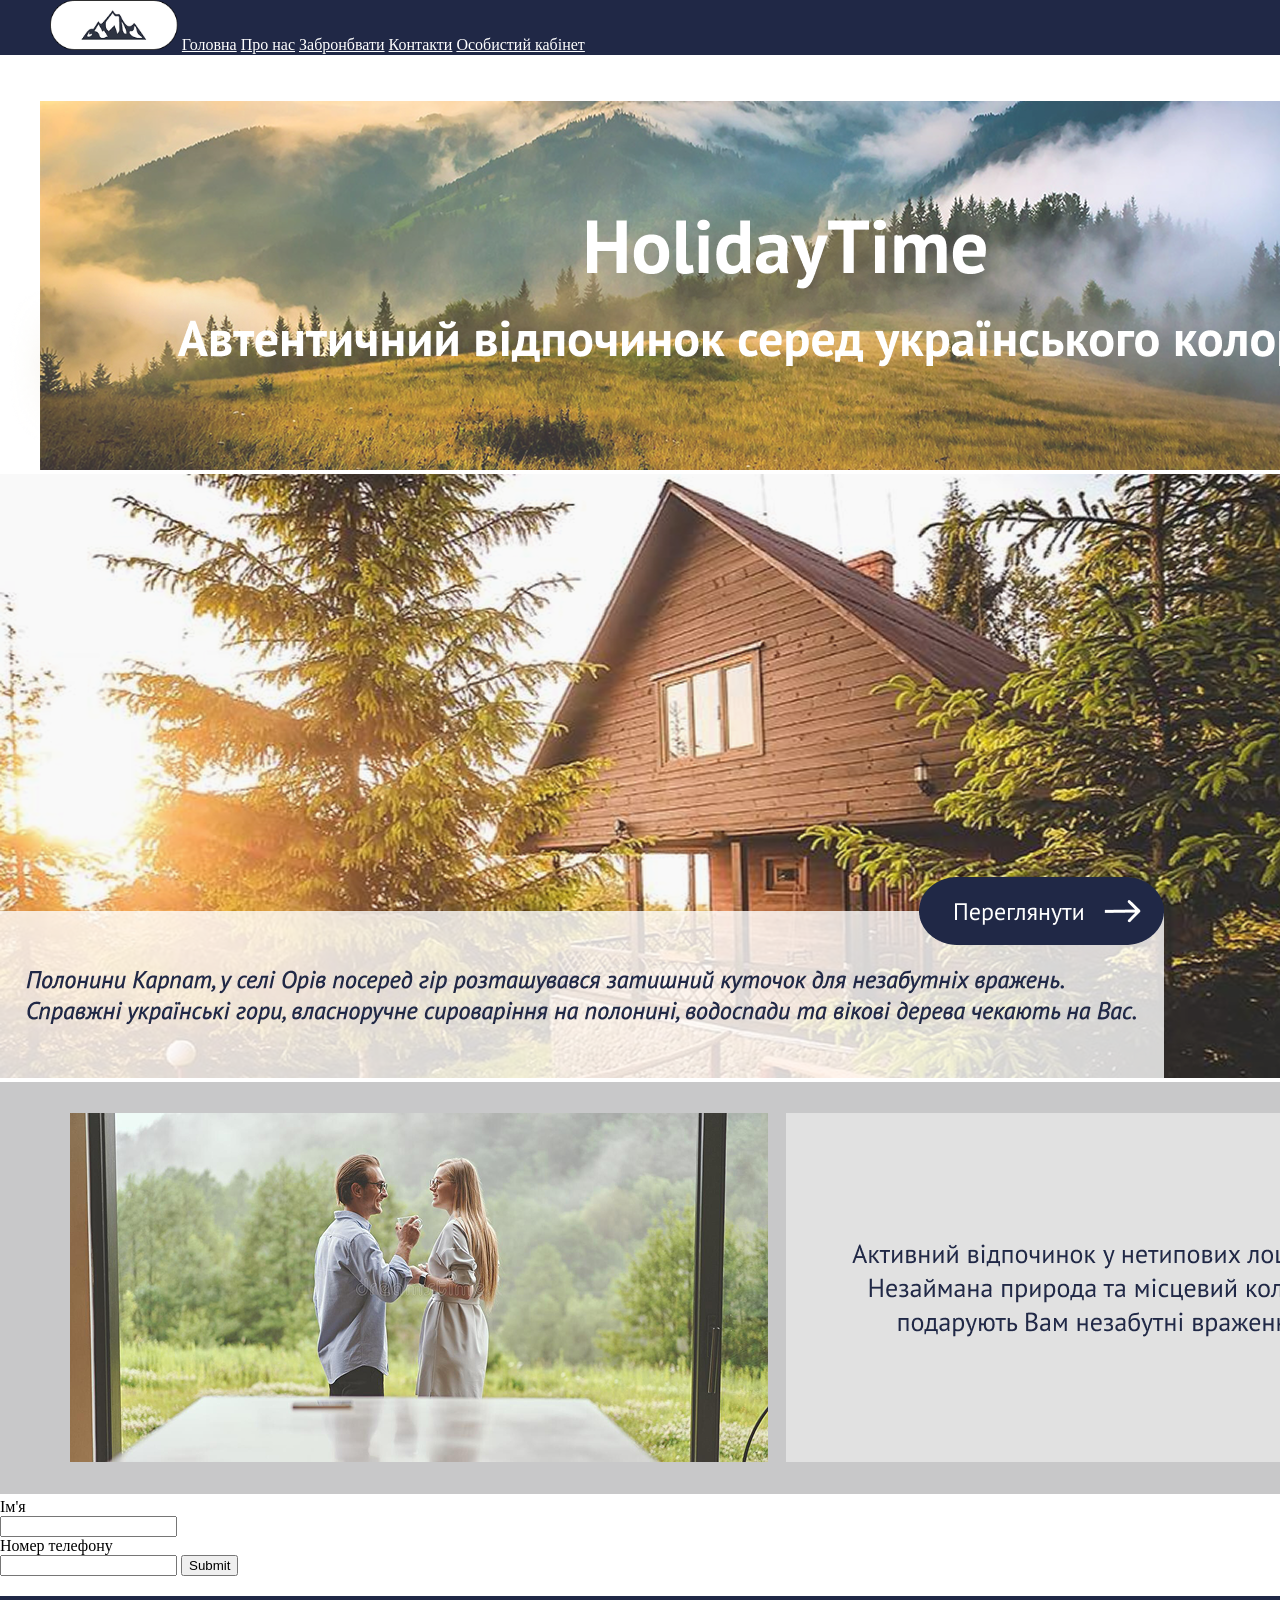
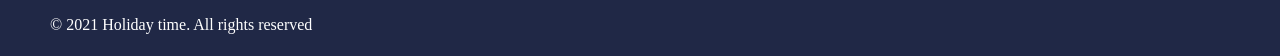
<file: index.html>
<!DOCTYPE html>
<html lang="en">
<head>
    <meta charset="UTF-8">
    <meta name="viewport" content="width=device-width, initial-scale=1.0">
    <title>Holiday time</title>
    <link rel="stylesheet" href="./style/style.css">
</head>
<body>
    <header class="head">
        <img class="head-icon" src="./icons/icon.ico" alt="">
        <a class="mas" href="./index.html"">Головна</a>
        <a class="mas" href="./aboutus.html">Про нас</a>
        <a class="mas" href="./buy.html">Забронбвати</a>
        <a class="mas" href="./contacts.html">Контакти</a>
        <a class="mas" href="./registration.html">Особистий кабінет</a>
    </header>

    <section>
        <img src="./icons/Component 18.png" alt="">
        <img src="./icons/Group 7.png" alt="">
        <img src="./icons/Component 21.png">

        <article>
            <form action="", method="post">
                <p>Ім'я</p>
                <input type="text">
                <p> Номер телефону</p>
                <input type="text">
                <input type="submit">
            </form>
        </article>
    </section>

    <aside></aside>

    <footer><p>&copy; 2021 Holiday time. All rights reserved</p></footer>
</body>
</html>
</file>
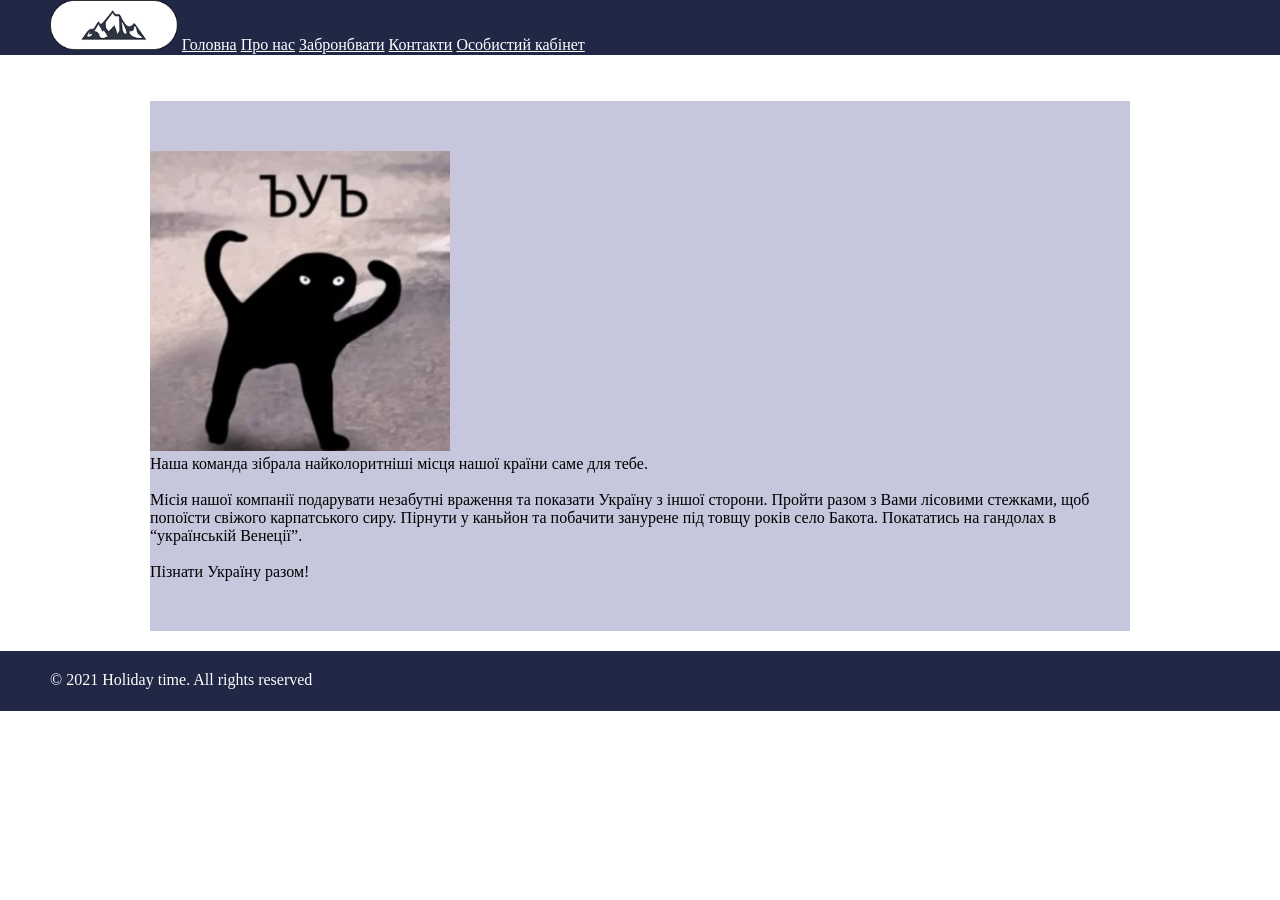
<file: aboutus.html>
<!DOCTYPE html>
<html lang="en">
<head>
    <meta charset="UTF-8">
    <meta name="viewport" content="width=device-width, initial-scale=1.0">
    <title>Document</title>
    <link rel="stylesheet" href="./style/style.css">
</head>
<body>
    <header class="head">
        <img class="head-icon" src="./icons/icon.ico" alt="">
        <a class="mas" href="./index.html"">Головна</a>
        <a class="mas" href="./aboutus.html">Про нас</a>
        <a class="mas" href="./buy.html">Забронбвати</a>
        <a class="mas" href="./contacts.html">Контакти</a>
        <a class="mas" href="./registration.html">Особистий кабінет</a>
    </header>

    <section>
        <article class="about">
            <img src="./icons/image.jpg" alt="">
            <p>Наша команда зібрала найколоритніші місця нашої країни саме для тебе.<br><br>

            Місія нашої компанії подарувати незабутні враження та показати Україну з іншої сторони. Пройти разом з
            Вами лісовими стежками, щоб попоїсти свіжого карпатського сиру. Пірнути у каньйон та побачити занурене
            під товщу років село Бакота. Покататись на гандолах в “українській Венеції”.<br><br>

            Пізнати Україну разом!</p>
        </article>
    </section>

    <footer><p>&copy; 2021 Holiday time. All rights reserved</p></footer>
</body>
</html>
</file>
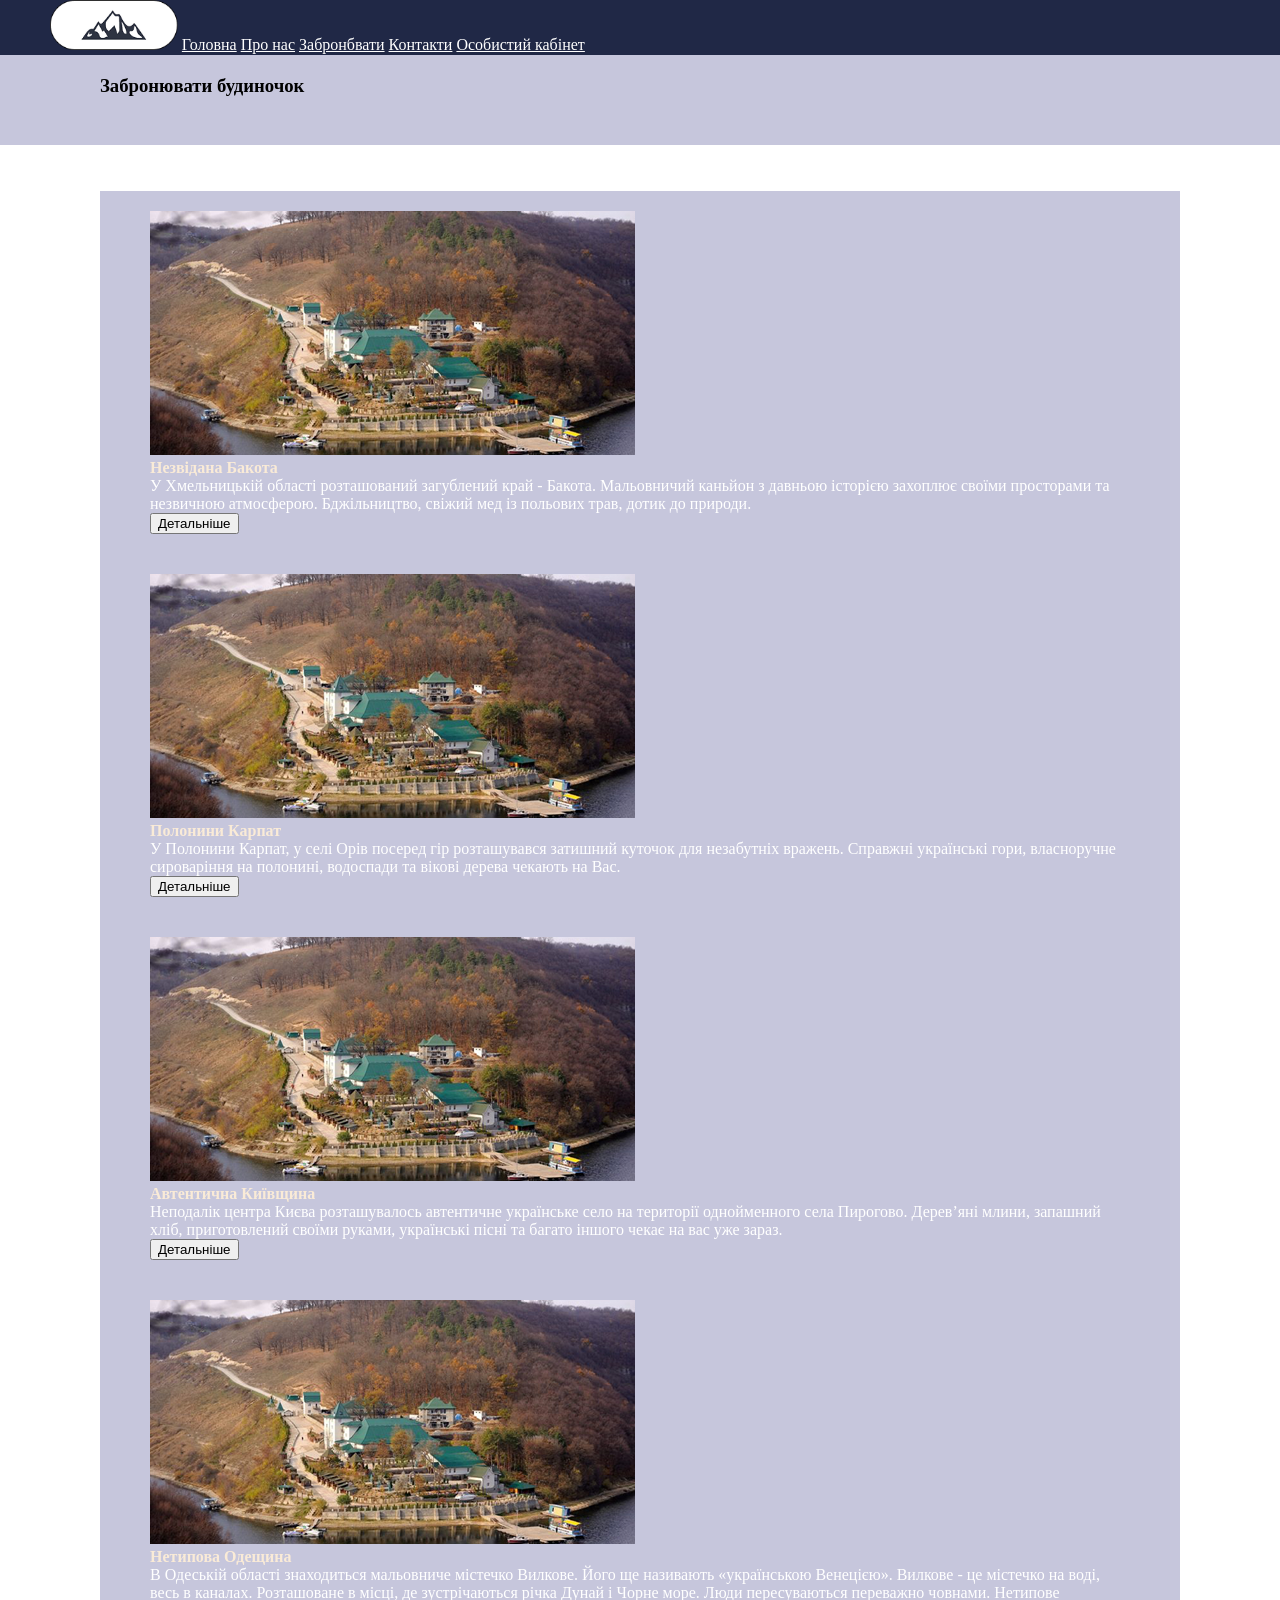
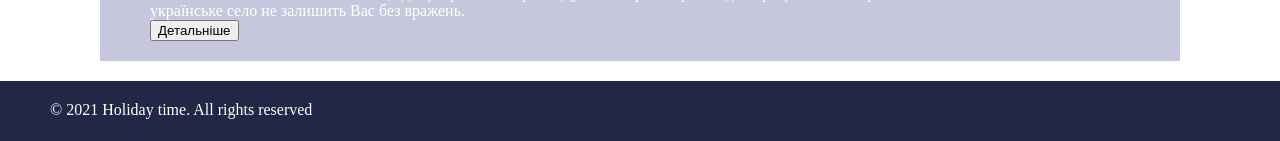
<file: buy.html>
<!DOCTYPE html>
<html lang="en">
<head>
    <meta charset="UTF-8">
    <meta name="viewport" content="width=device-width, initial-scale=1.0">
    <title>Document</title>
    <link rel="stylesheet" href="./style/style.css">
</head>
<body>
    <header class="head">
        <img class="head-icon" src="./icons/icon.ico" alt="">
        <a class="mas" href="./index.html"">Головна</a>
        <a class="mas" href="./aboutus.html">Про нас</a>
        <a class="mas" href="./buy.html">Забронбвати</a>
        <a class="mas" href="./contacts.html">Контакти</a>
        <a class="mas" href="./registration.html">Особистий кабінет</a>
    </header>

    <div class="text">
        <h3>Забронювати будиночок</h3>
    </div>

    <section class="buy">
        <article class="present">
            <img src="./icons/image 5.png" alt="">
            <h4 style="color:antiquewhite">Незвідана Бакота</h4>
            <p style="color:white; background-color: #C6C6DC;">У Хмельницькій області розташований загублений край -
            Бакота. Мальовничий каньйон з давньою історією захоплює
            своїми просторами та незвичною атмосферою. Бджільництво,
            свіжий мед із польових трав, дотик до природи.</p>
            <button>Детальніше</button>
        </article>

        <article class="present">
            <img src="./icons/image 5.png" alt="">
            <h4 style="color:antiquewhite">Полонини Карпат</h4>
            <p style="color:white; background-color: #C6C6DC;">У Полонини Карпат, у селі Орів посеред гір
розташувався затишний куточок для незабутніх
вражень. Справжні українські гори, власноручне
сироваріння на полонині, водоспади та
вікові дерева чекають на Вас.</p>
            <button>Детальніше</button>
        </article>

        <article class="present">
            <img src="./icons/image 5.png" alt="">
            <h4 style="color:antiquewhite">Автентична Київщина</h4>
            <p style="color:white; background-color: #C6C6DC;">Неподалік центра Києва розташувалось автентичне українське село на території однойменного села Пирогово. Дерев’яні млини, запашний хліб, приготовлений своїми руками, українські пісні та багато іншого чекає на вас уже зараз.</p>
            <button>Детальніше</button>
        </article>

        <article class="present">
            <img src="./icons/image 5.png" alt="">
            <h4 style="color:antiquewhite">Нетипова Одещина</h4>
            <p style="color:white; background-color: #C6C6DC;">В Одеській області знаходиться мальовниче містечко Вилкове.
Його ще називають «українською Венецією». Вилкове - це містечко
на воді, весь в каналах. Розташоване в місці, де зустрічаються річка
Дунай і Чорне море. Люди пересуваються переважно човнами.
Нетипове українське село не залишить Вас без вражень.</p>
            <button>Детальніше</button>
        </article>
    </section>

    <footer><p>&copy; 2021 Holiday time. All rights reserved</p></footer>
</body>
</html>
</file>
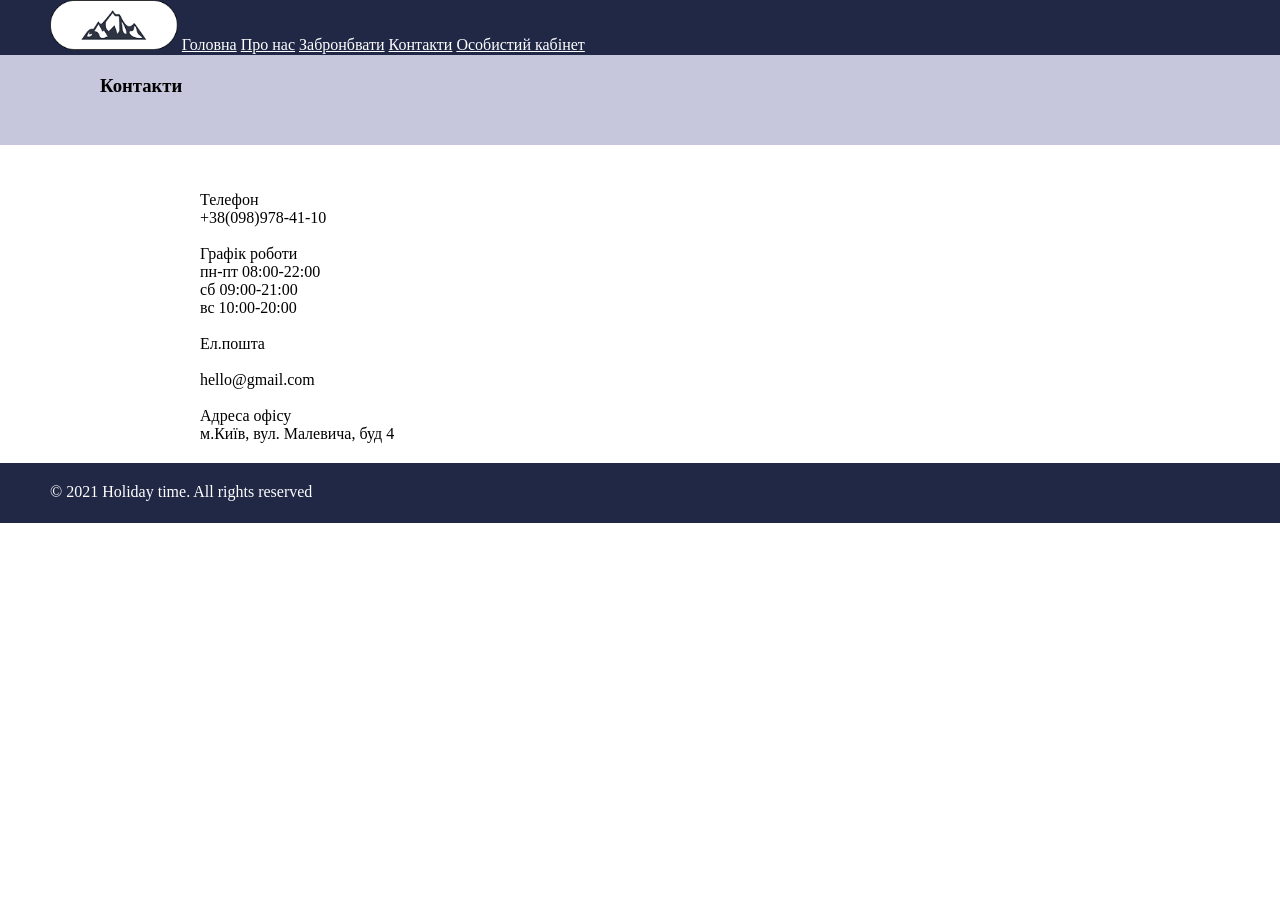
<file: contacts.html>
<!DOCTYPE html>
<html lang="en">
<head>
    <meta charset="UTF-8">
    <meta name="viewport" content="width=device-width, initial-scale=1.0">
    <title>Document</title>
    <link rel="stylesheet" href="./style/style.css">
</head>
<body>
    <header class="head">
        <img class="head-icon" src="./icons/icon.ico" alt="">
        <a class="mas" href="./index.html"">Головна</a>
        <a class="mas" href="./aboutus.html">Про нас</a>
        <a class="mas" href="./buy.html">Забронбвати</a>
        <a class="mas" href="./contacts.html">Контакти</a>
        <a class="mas" href="./registration.html">Особистий кабінет</a>
    </header>

    <div class="text">
        <h3>Контакти</h3>
    </div>

    <section class="info">
        <p>Телефон</p>
        <p>+38(098)978-41-10</p>

        <p><br>Графік роботи</p>
        <p>пн-пт 08:00-22:00</p>
        <p>сб 09:00-21:00</p>
        <p>вс 10:00-20:00</p>

        <p><br>Ел.пошта</p>
        <p><br>hello@gmail.com</p>

        <p><br>Адреса офісу</p>
        <p>м.Київ, вул. Малевича, буд 4</p>
    </section>

    <footer><p>&copy; 2021 Holiday time. All rights reserved</p></footer>
</body>
</html>
</file>
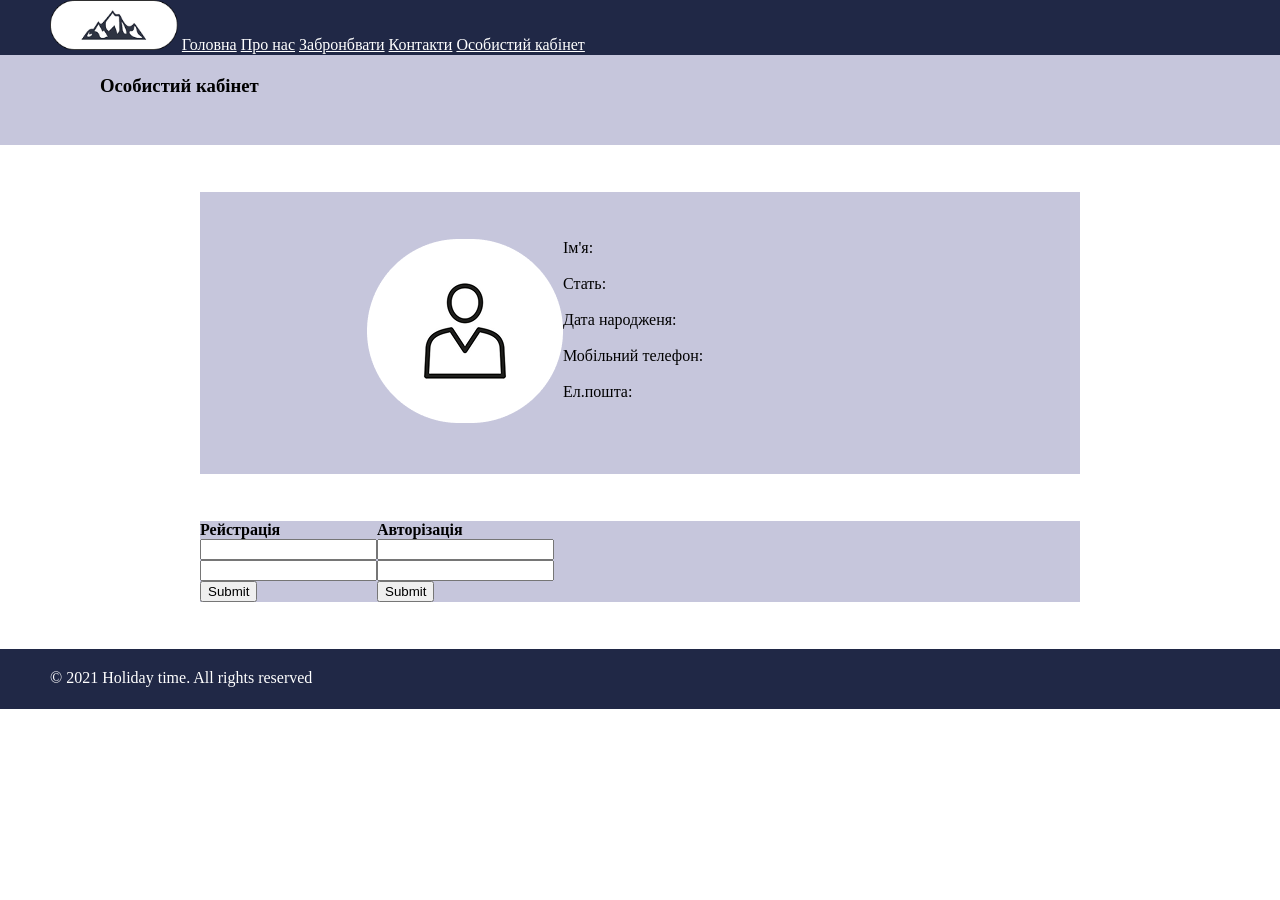
<file: registration.html>
<!DOCTYPE html>
<html lang="en">
<head>
    <meta charset="UTF-8">
    <meta name="viewport" content="width=device-width, initial-scale=1.0">
    <title>Document</title>
    <link rel="stylesheet" href="./style/style.css">
</head>
<body>
    <header class="head">
        <img class="head-icon" src="./icons/icon.ico" alt="">
        <a class="mas" href="./index.html"">Головна</a>
        <a class="mas" href="./aboutus.html">Про нас</a>
        <a class="mas" href="./buy.html">Забронбвати</a>
        <a class="mas" href="./contacts.html">Контакти</a>
        <a class="mas" href="./registration.html">Особистий кабінет</a>
    </header>

    <div class="text">
        <h3>Особистий кабінет</h3>
    </div>

    <section>
        <article class="account-info">
            <div class="avatar-info">
                <img src="./icons/image 12.png" alt="">
            </div>
            <div class="account-text">
                <p>Ім'я: </p>
                <p><br>Стать: </p>
                <p><br>Дата народженя: </p>
                <p><br>Мобільний телефон: </p>
                <p><br>Ел.пошта: </p>
            </div>
        </article>
        

        <article class="account-input">
            <div>
                <form>
                    <h4>Рейстрація</h4>
                    <input style="display: block;" type="email">
                    <input style="display: block;" type="password">
                    <input style="display: block;" type="submit">
                </form>
            </div>
            <div>
                <form>
                    <h4>Авторізація</h4>
                    <input style="display: block;" type="email">
                    <input style="display: block;" type="password">
                    <input style="display: block;" type="submit">
                </form>
            </div>
        </article>
    </section>

    <footer><p>&copy; 2021 Holiday time. All rights reserved</p></footer>
</body>
</html>
</file>
<file: style/style.css>
*{
    margin: 0px;
}

header{
    padding-left: 50px;
    margin: 0px;
}

section{
    margin-top: 46px;
}

a{
    color: white;
}

.head{
    background-color: #202846;
    height: 55px;
}

.head-icon{
    height: 50px;
}

.text{
    background-color: #C6C6DC;
    height: 70px;
    padding-left: 100px;
    padding-right: 100px;
    padding-top: 20px;
}

.buy{
    margin-left: 100px;
    margin-right: 100px;
}
.present{
    background-color: #C6C6DC;
    padding-top: 20px;
    padding-bottom: 20px;
    padding-left: 50px;
    padding-right: 50px;
}

footer{
    background-color: #202846;
    color: white;
    height: 20px;
    padding: 20px 50px;
    margin-top: 20px;
}

.info{
    margin-left: 200px;
    margin-right: 200px;
}

.about{
    margin-left: 150px;
    margin-right: 150px;
    padding-top: 50px;
    padding-bottom: 50px;
    background-color: #C6C6DC;
}

.account-info{
    background-color: #C6C6DC;
    margin: 47px 200px;
    padding: 47px 167px;
    display: flex;
}

.avatar-info{
    display: block;
}

.account-input{
    display: flex;
    margin: 47px 200px;
    background-color: #C6C6DC;
}
</file>
